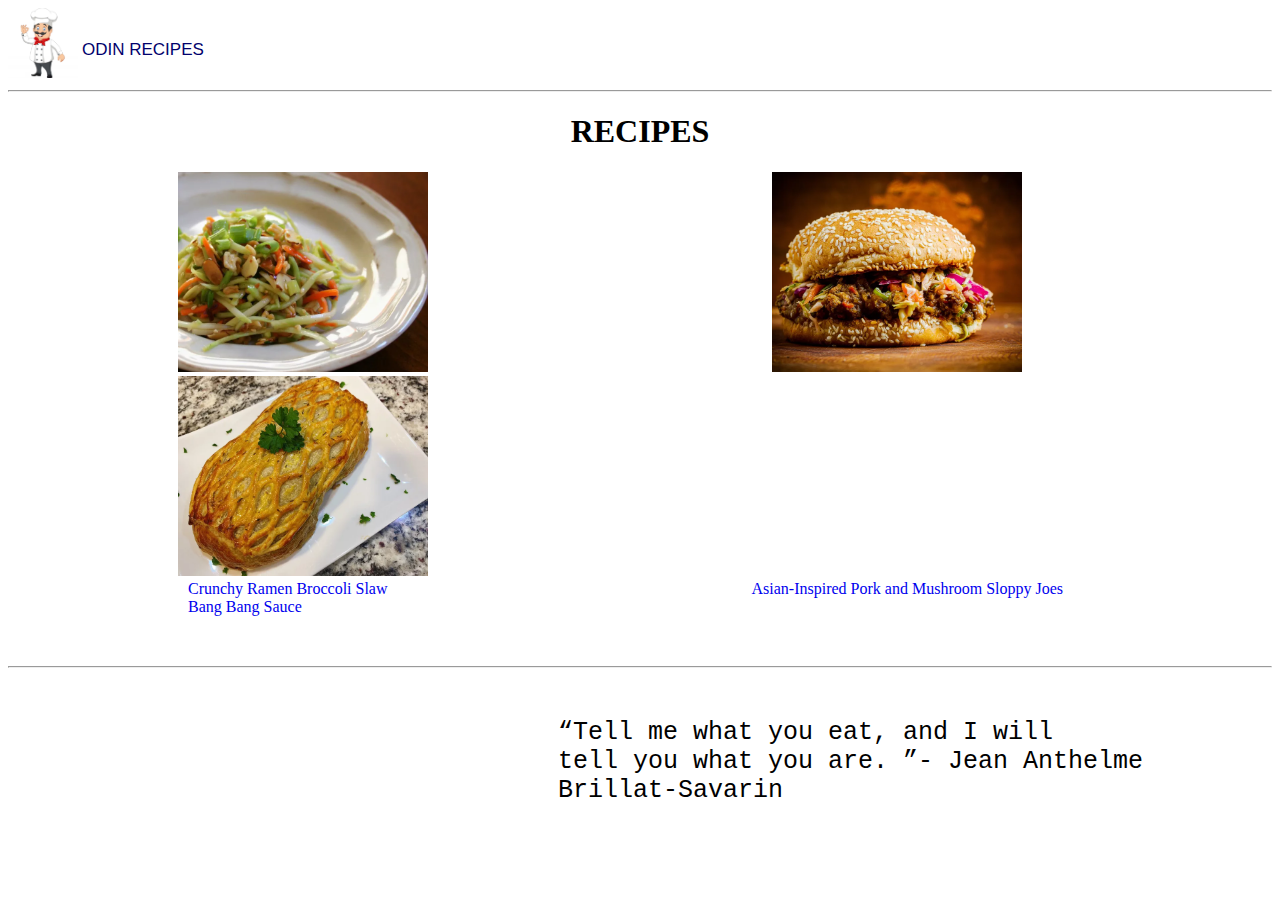
<file: index.html>
<!DOCTYPE html>
<html lang="en">
<head>
    <meta charset="UTF-8">
    <meta name="viewport" content="width=device-width, initial-scale=1.0">
    <title>index</title>
    <link rel="stylesheet" href="style.css">
</head>
<body>
    <div class="home">
        <img src="recipes/cheff" style="height:70px; width:70px;">
        <p><a href="index.html">ODIN RECIPES </a></p>
    </div>
    <hr clas="hr1">
    <div class="pic">
        <h1 style="color:rgb(0, 0, 0)"><center> RECIPES<center> </h1>
        <img src="recipes/crunch">      
        <img src="recipes/asian.jpg">     
        <img src="recipes/wellington.webp">
        
    
    </div>


    <div class="txt">
        <a href="recipes/1.html" style="text-decoration:none;"> Crunchy Ramen Broccoli Slaw</a>
        <a href="recipes/2.html " style="text-decoration:none;">Asian-Inspired Pork and Mushroom Sloppy Joes </a>
        <a href="recipes/3.html" style="text-decoration:none;">Bang Bang Sauce </a>
    </div>

    <hr class="hr2">

    <p class="quote"><q>Tell me what you eat, and I will <br> tell you what you are. </q>- Jean Anthelme Brillat-Savarin</p>

    
    
       
        
        

   
    
    
    
</body>
</html>
</file>
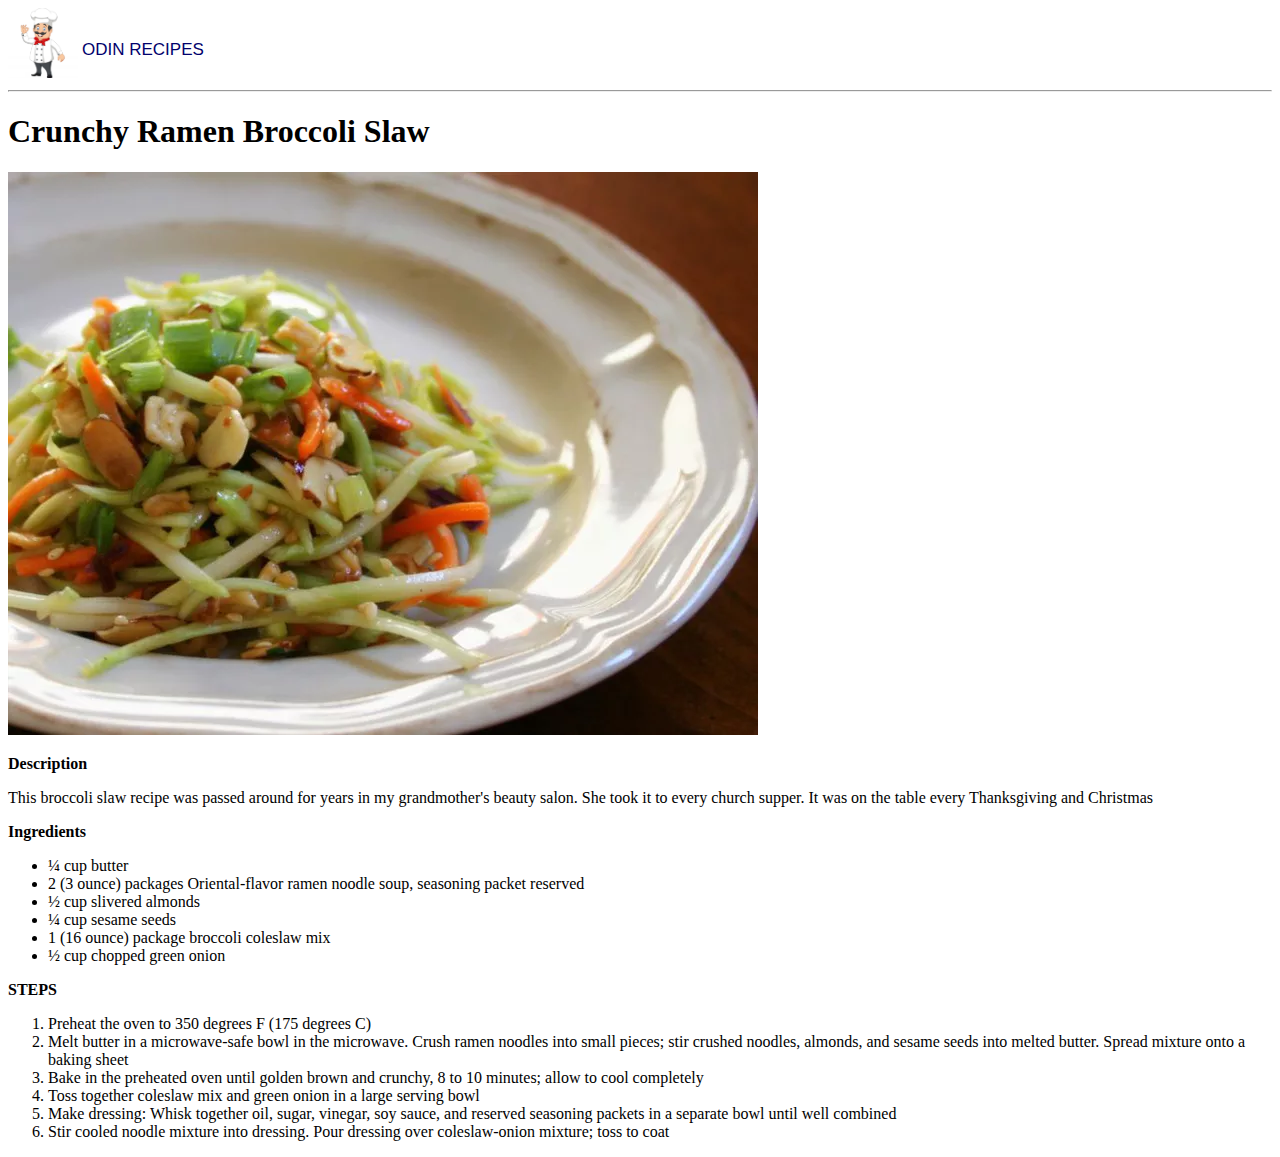
<file: recipes/1.html>
<!DOCTYPE html>
<html lang="en">
<head>
    <meta charset="UTF-8">
    <meta name="viewport" content="width=device-width, initial-scale=1.0">
    <title>Crunchy Ramen </title>
    <link rel="stylesheet" href="../style.css">
</head>
<body>  
    <div class="home">
        <img src="cheff" style="height:70px; width:70px;">
        <p><a href="../index.html">ODIN RECIPES </a></p>
    </div>
    <hr>
   <h1>Crunchy Ramen Broccoli Slaw</h1> 
   <img src="crunch">
   <p><strong>Description</strong></P>
    <P></P>This broccoli slaw recipe was passed around for years in my grandmother's beauty salon. She took it to every church supper. It was on the table every Thanksgiving and Christmas
    </p>
    
        <strong>Ingredients</strong>
        <p>    
        <ul>
            <li>¼ cup butter</li>
            <li> 2 (3 ounce) packages Oriental-flavor ramen noodle soup, seasoning packet reserved</li>
            <li> ½ cup slivered almonds </li>
            <li> ¼ cup sesame seeds</li>
            <li> 1 (16 ounce) package broccoli coleslaw mix</li>
            <li> ½ cup chopped green onion</li>
        </ul>
    </p>
    <strong>STEPS</strong>
    <P><ol>
        <li> Preheat the oven to 350 degrees F (175 degrees C)
        <li>Melt butter in a microwave-safe bowl in the microwave. Crush ramen noodles into small pieces; stir crushed noodles, almonds, and sesame seeds into melted butter. Spread mixture onto a baking sheet </li>
        <li> Bake in the preheated oven until golden brown and crunchy, 8 to 10 minutes; allow to cool completely </li>
        <li> Toss together coleslaw mix and green onion in a large serving bowl</li>
         <li>  Make dressing: Whisk together oil, sugar, vinegar, soy sauce, and reserved seasoning packets in a separate bowl until well combined</li>
        <li> Stir cooled noodle mixture into dressing. Pour dressing over coleslaw-onion mixture; toss to coat</li>
    </ol> </P>
</body>
</html>
</file>
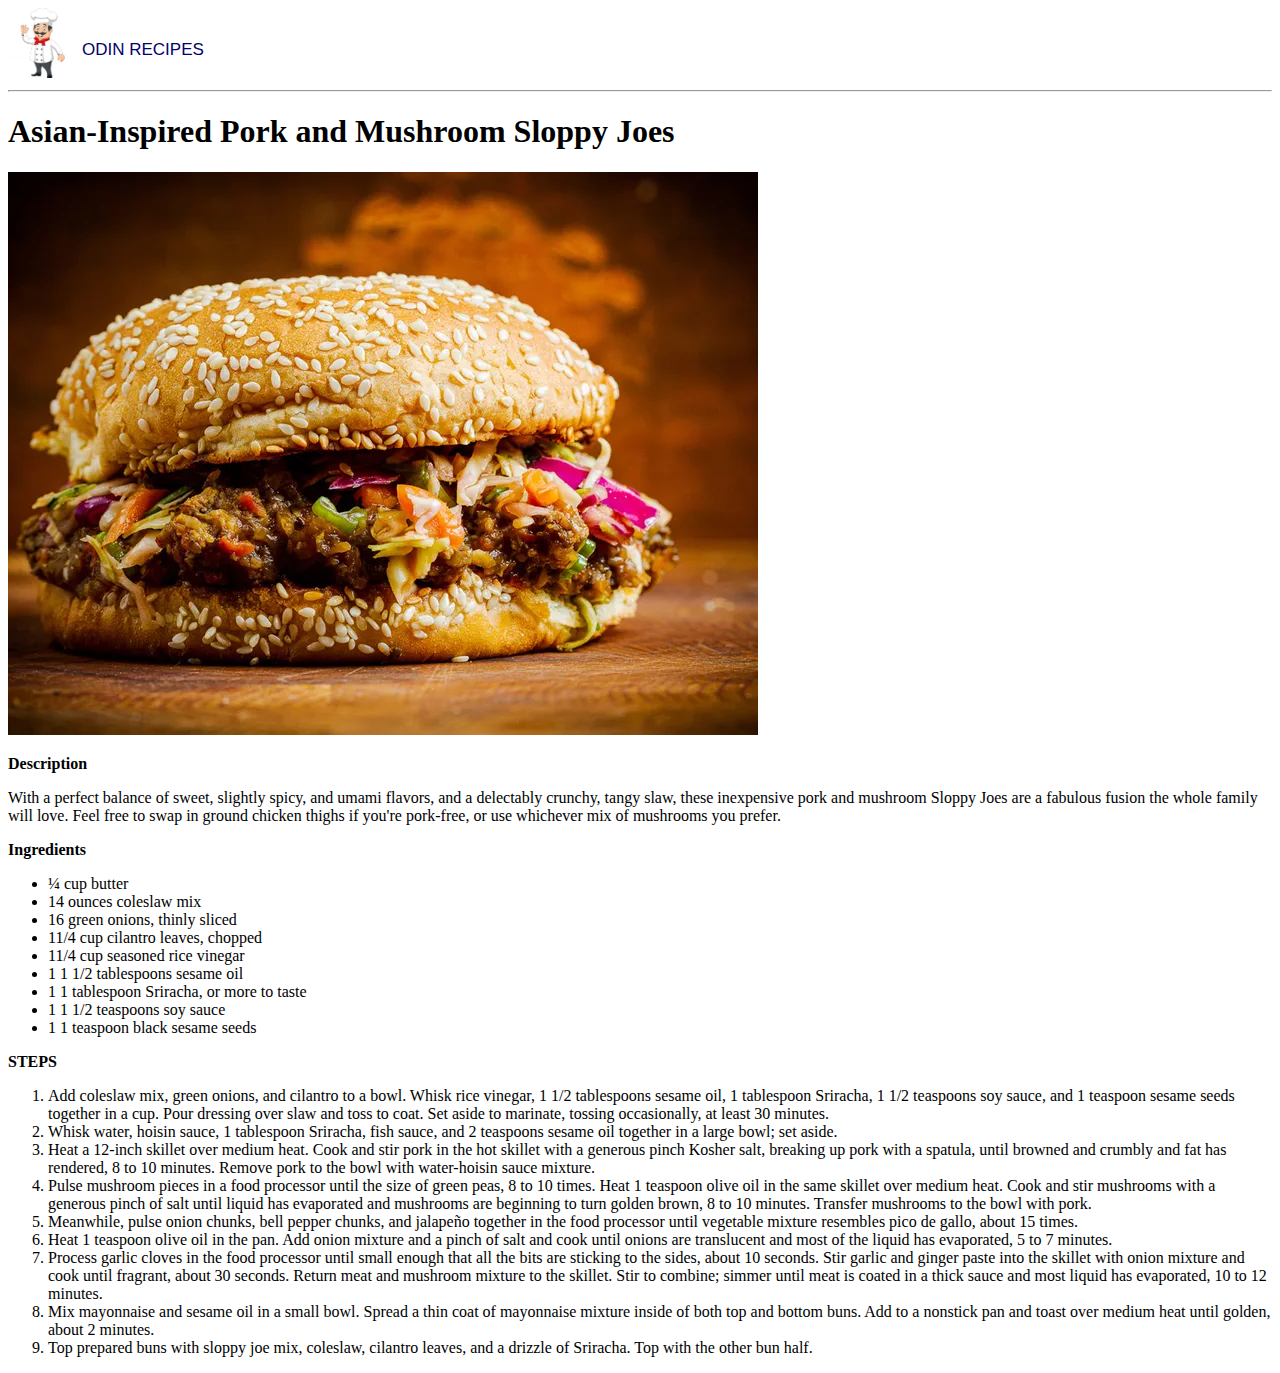
<file: recipes/2.html>
<!DOCTYPE html>
<html lang="en">
<head>
    <meta charset="UTF-8">
    <meta name="viewport" content="width=device-width, initial-scale=1.0">
    <title>Asian-Inspired Pork</title>
    <link rel="stylesheet" href="../style.css">
</head>
<body>
    <div class="home">
        <img src="cheff" style="height:70px; width:70px;">
        <p><a href="../index.html">ODIN RECIPES </a></p>
    </div>
    <hr>
   <h1>Asian-Inspired Pork and Mushroom Sloppy Joes</h1> 
   <img src="asian.jpg">
   <p><strong>Description</strong></P>
    <P></P>With a perfect balance of sweet, slightly spicy, and umami flavors, and a delectably crunchy, tangy slaw, these inexpensive pork and mushroom Sloppy Joes are a fabulous fusion the whole family will love. Feel free to swap in ground chicken thighs if you're pork-free, or use whichever mix of mushrooms you prefer.
    </p>
    
        <strong>Ingredients</strong>
        <p>    
        <ul>
            <li>¼ cup butter</li>
            <li>14 ounces coleslaw mix</li>
            <li>16 green onions, thinly sliced</li>
            <li>11/4 cup cilantro leaves, chopped</li>
            <li>11/4 cup seasoned rice vinegar</li>
            <li>1 1 1/2 tablespoons sesame oil</li>
            <li>1 1 tablespoon Sriracha, or more to taste</li>
            <li>1  1 1/2 teaspoons soy sauce</li>
            <li>1 1 teaspoon black sesame seeds</li>
        </ul>
    </p>
    <strong>STEPS</strong>
    <P><ol>
        <li>Add coleslaw mix, green onions, and cilantro to a bowl. Whisk rice vinegar, 1 1/2 tablespoons sesame oil, 1 tablespoon Sriracha, 1 1/2 teaspoons soy sauce, and 1 teaspoon sesame seeds together in a cup. Pour dressing over slaw and toss to coat. Set aside to marinate, tossing occasionally, at least 30 minutes.</li>
        <li>    Whisk water, hoisin sauce, 1 tablespoon Sriracha, fish sauce, and 2 teaspoons sesame oil together in a large bowl; set aside.</li>
        <li>      Heat a 12-inch skillet over medium heat. Cook and stir pork in the hot skillet with a generous pinch Kosher salt, breaking up pork with a spatula, until browned and crumbly and fat has rendered, 8 to 10 minutes. Remove pork to the bowl with water-hoisin sauce mixture.</li>
        <li>  Pulse mushroom pieces in a food processor until the size of green peas, 8 to 10 times. Heat 1 teaspoon olive oil in the same skillet over medium heat. Cook and stir mushrooms with a generous pinch of salt until liquid has evaporated and mushrooms are beginning to turn golden brown, 8 to 10 minutes. Transfer mushrooms to the bowl with pork.</li>
        <li>   Meanwhile, pulse onion chunks, bell pepper chunks, and jalapeño together in the food processor until vegetable mixture resembles pico de gallo, about 15 times.</li>
        <li>Heat 1 teaspoon olive oil in the pan. Add onion mixture and a pinch of salt and cook until onions are translucent and most of the liquid has evaporated, 5 to 7 minutes.</li>
        <li>   Process garlic cloves in the food processor until small enough that all the bits are sticking to the sides, about 10 seconds. Stir garlic and ginger paste into the skillet with onion mixture and cook until fragrant, about 30 seconds. Return meat and mushroom mixture to the skillet. Stir to combine; simmer until meat is coated in a thick sauce and most liquid has evaporated, 10 to 12 minutes.</li>
        <li>   Mix mayonnaise and sesame oil in a small bowl. Spread a thin coat of mayonnaise mixture inside of both top and bottom buns. Add to a nonstick pan and toast over medium heat until golden, about 2 minutes.</li>
         <li>   Top prepared buns with sloppy joe mix, coleslaw, cilantro leaves, and a drizzle of Sriracha. Top with the other bun half.</li>
    </ol> </P>
</body>
</html>
</file>
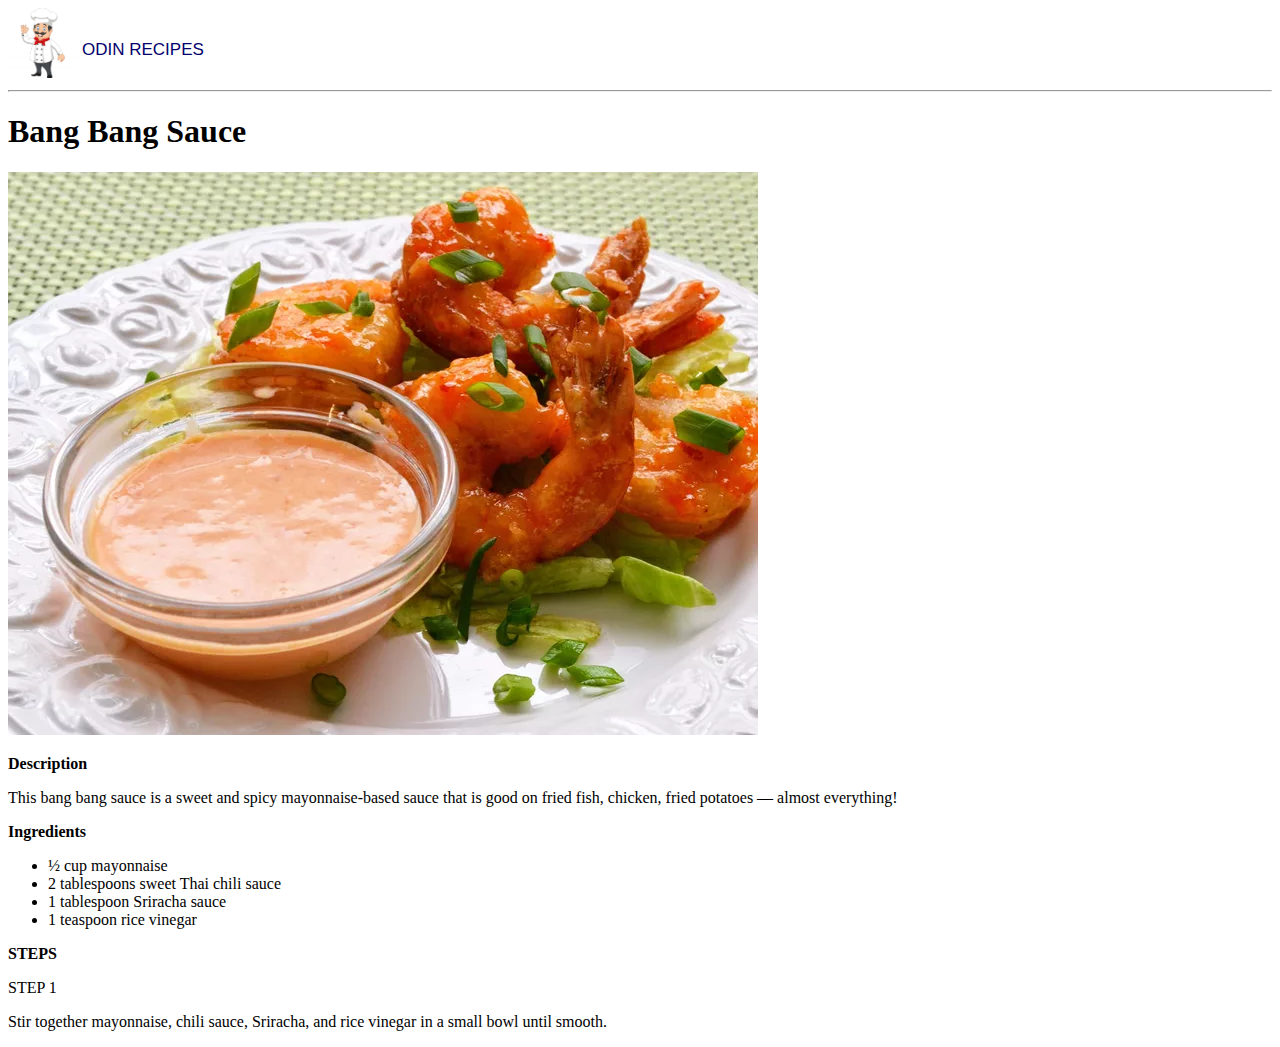
<file: recipes/3.html>
<!DOCTYPE html>
<html lang="en">
<head>
    <meta charset="UTF-8">
    <meta name="viewport" content="width=device-width, initial-scale=1.0">
    <title>Bang Bang Sauce </title>
    <link rel="stylesheet" href="../style.css">
</head>
<body>
    <div class="home">
        <img src="cheff" style="height:70px; width:70px;">
        <p><a href="../index.html">ODIN RECIPES </a></p>
    </div>
    <hr>
   <h1>Bang Bang Sauce</h1> 
   <img src="bang.webp">
   <p><strong>Description</strong></P>
    <P></P>This bang bang sauce is a sweet and spicy mayonnaise-based sauce that is good on fried fish, chicken, fried potatoes — almost everything!
    </p>
    
        <strong>Ingredients</strong>
        <p>    
        <ul>
            <li>½ cup mayonnaise</li>
            <li> 2 tablespoons sweet Thai chili sauce</li>
            <li> 1 tablespoon Sriracha sauce </li>
            <li> 1 teaspoon rice vinegar</li>
        </ul>
    </p>
    <strong>STEPS</strong>
    <p>STEP 1</p>
    <P>Stir together mayonnaise, chili sauce, Sriracha, and rice vinegar in a small bowl until smooth.</P>
</body>
</html>
</file>
<file: style.css>
.home p{
    display:inline-block;
    vertical-align: middle; /* Adjust the value as needed to move the text up */
    margin-top: -31px;
    font-size:17px;
}

.home a{
    text-decoration:none;
    font-family: 'Franklin Gothic Medium', 'Arial Narrow', Arial, sans-serif;
    color:rgb(2, 2, 109);

}

.home a:hover{
    color:blue;
}

.pic img{
    height:200px;
    width:250px;
    margin:0 170px;
    
}



.txt a{
    display:inline;
    margin:0 180px;
    
    
}



.lis{
    font-family:sans-serif;
    color:rgb(255, 10, 243);
}

.hr1{
    margin-bottom:50px;

}

.hr2{
    margin:50px 0;
}

.quote{
    font-size: 25px;
    font-family:'Courier New', Courier, monospace;
    padding-left:550px;
}
</file>
